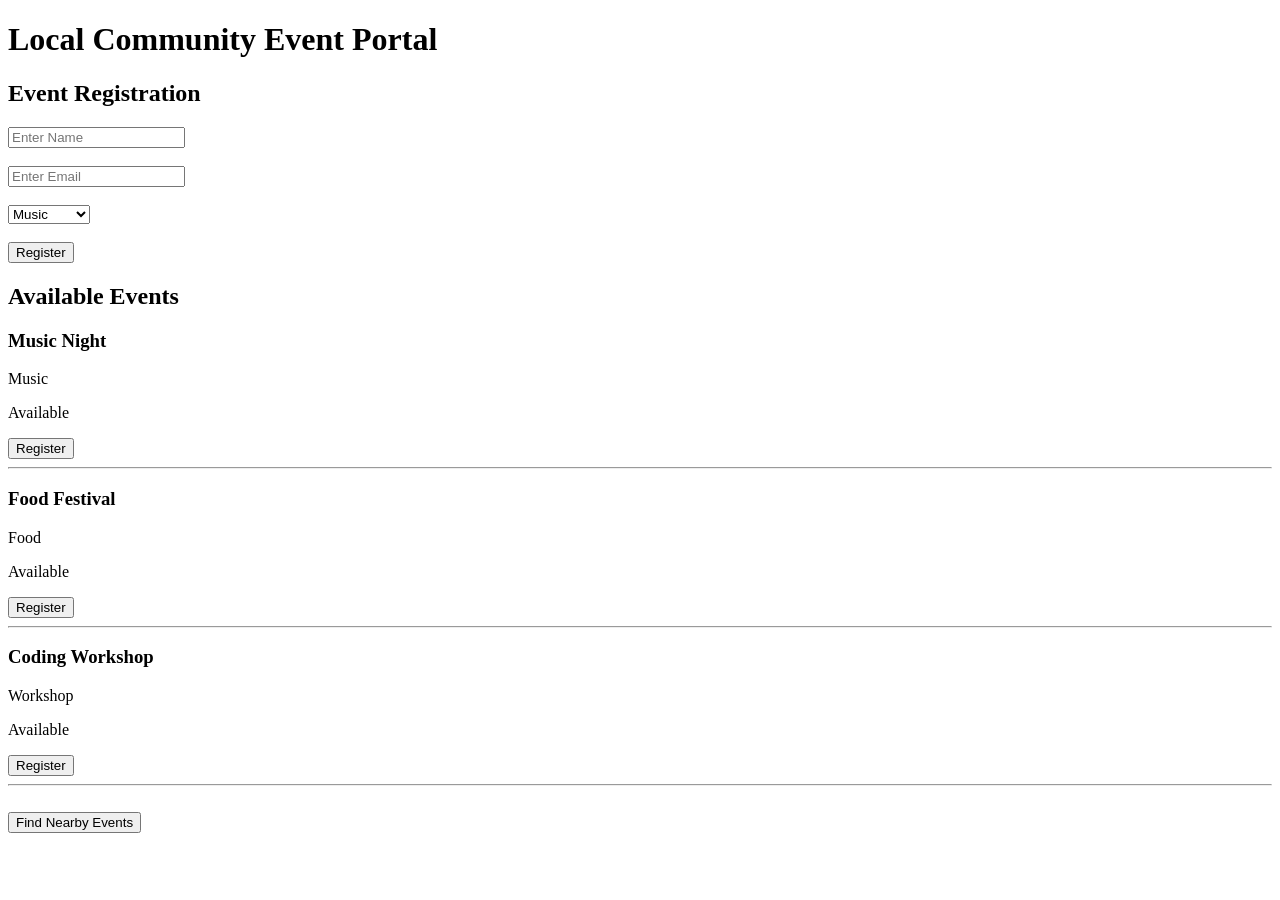
<file: JavaScript-Portal/index.html>
<!DOCTYPE html>
<html lang="en">
<head>
<meta charset="UTF-8">
<meta name="viewport" content="width=device-width, initial-scale=1.0">
<title>Local Community Event Portal</title>
</head>

<body>

<h1>Local Community Event Portal</h1>

<h2>Event Registration</h2>

<form id="registrationForm">
<input type="text" id="name" placeholder="Enter Name" required><br><br>

<input type="email" id="email" placeholder="Enter Email" required><br><br>

<select id="eventType">
<option value="Music">Music</option>
<option value="Food">Food</option>
<option value="Workshop">Workshop</option>
</select>

<br><br>

<button type="submit">Register</button>
</form>

<h2>Available Events</h2>

<div id="eventContainer"></div>

<br>

<button onclick="findNearbyEvents()">
Find Nearby Events
</button>

<p id="location"></p>

<script src="main.js"></script>

</body>
</html>
</file>
